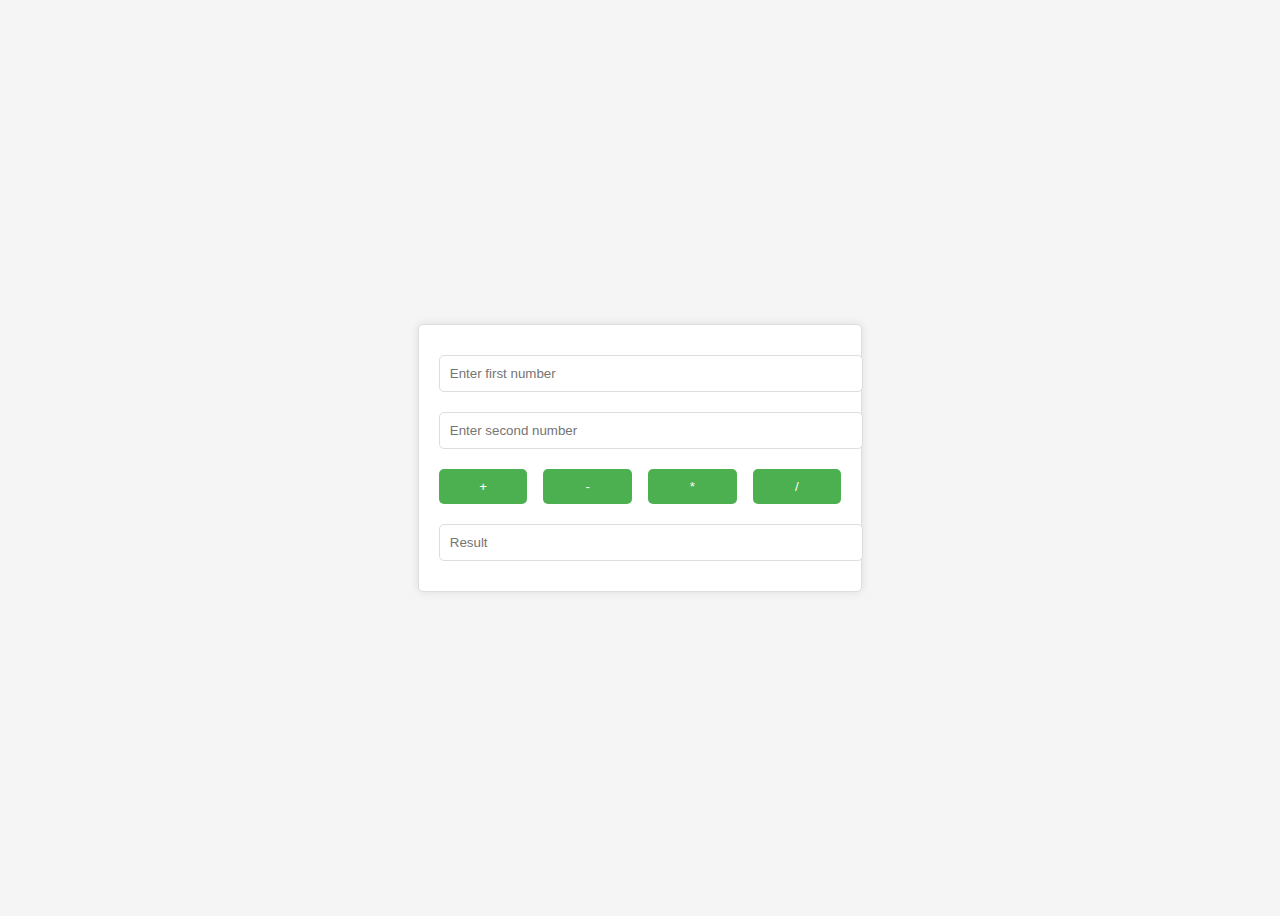
<file: calculator/index.html>
<!DOCTYPE html>
<html>
<head>
  <link rel="stylesheet" type="text/css" href="styles.css">
</head>
<body>
  <div id="calculator">
    <input type="number" id="num1" placeholder="Enter first number">
    <input type="number" id="num2" placeholder="Enter second number">
    
    <div id="buttons">
      <button onclick="plusOperation()">+</button>
      <button onclick="minusOperation()">-</button>
      <button onclick="multiplyOperation()">*</button>
      <button onclick="divideOperation()">/</button>
    </div>

    <input type="number" id="result" placeholder="Result" readonly>
  </div>
  <script src="script.js"></script>
</body>
</html>
</file>
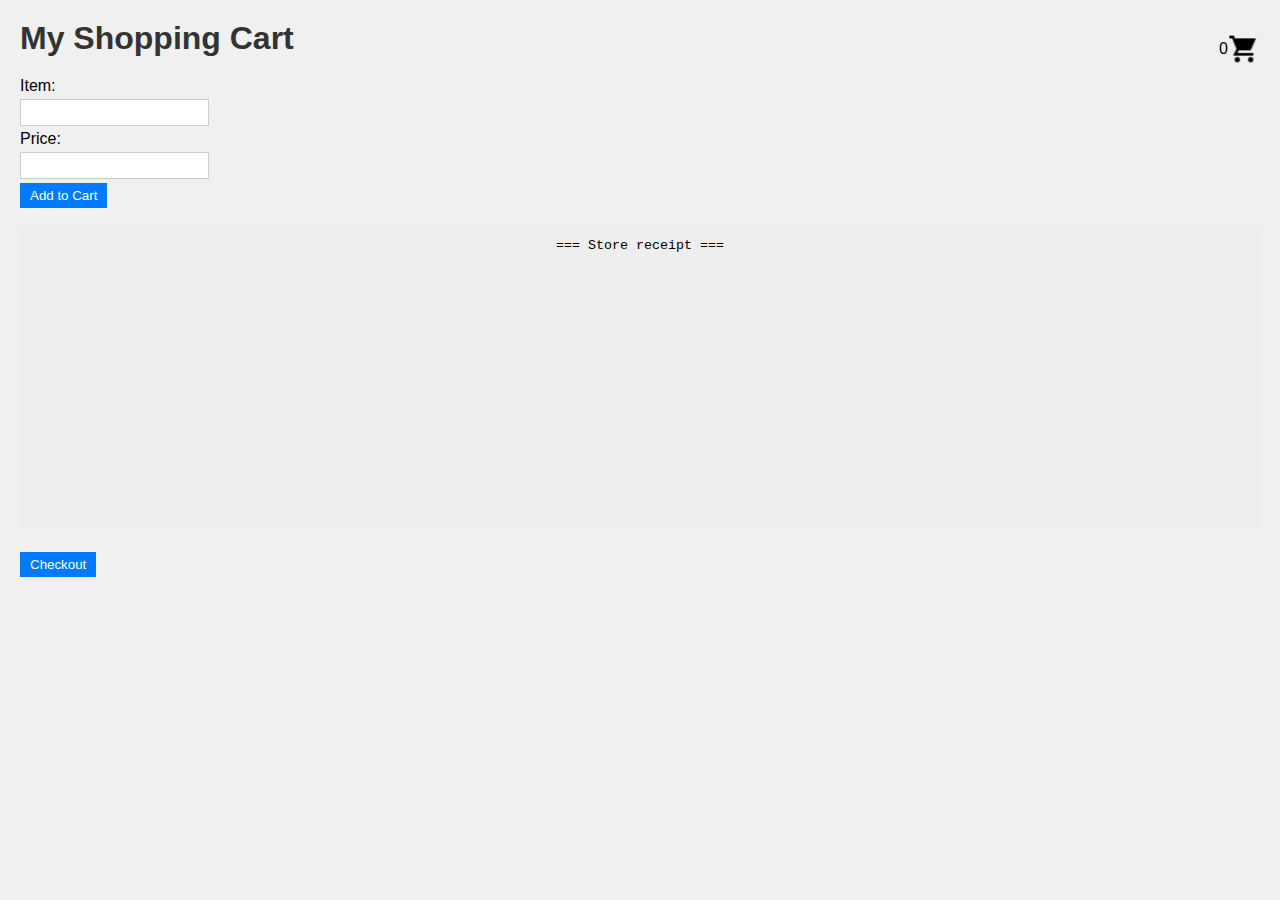
<file: shopping-cart/index.html>
<!DOCTYPE html>
<html lang="en">
  <head>
    <meta charset="UTF-8" />
    <meta name="viewport" content="width=device-width, initial-scale=1.0" />
    <title>Shopping Cart</title>
    <link rel="stylesheet" href="styles.css" />
  </head>
  <body>
    <header>
      <h1>My Shopping Cart</h1>
      <div class="cart-info">
        <span id="product-counter">0</span>
        <img src="cart.png" alt="Cart Icon" width="32" height="32" />
      </div>
    </header>
    <main>
      <section class="add-product">
        <label for="item-name">Item:</label>
        <input type="text" id="item-name" />
        <label for="item-price">Price:</label>
        <input type="number" id="item-price" />
        <button id="add-to-cart">Add to Cart</button>
      </section>
      <section class="cart">
        <textarea id="receipt" readonly>=== Store receipt ===</textarea>
      </section>
      <button id="checkout">Checkout</button>
    </main>
    <script src="script.js"></script>
  </body>
</html>
</file>
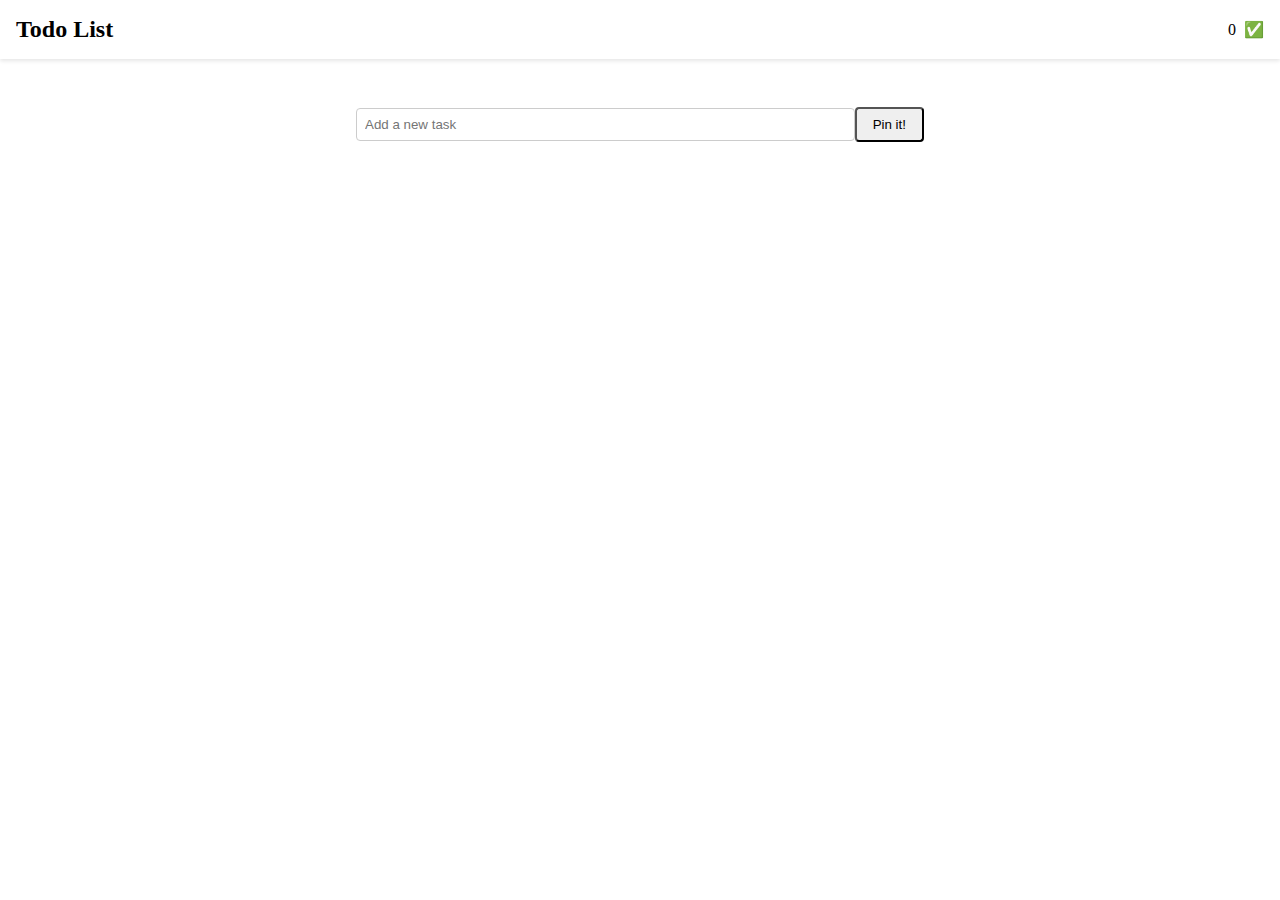
<file: todo-list/index.html>
<!DOCTYPE html>
<html lang="en">
<head>
    <meta charset="UTF-8">
    <meta name="viewport" content="width=device-width, initial-scale=1.0">
    <title>Todo List</title>
    <link rel="stylesheet" href="style.css">
</head>
<body>
    <header>
        <h1>Todo List</h1>
        <div id="counter">
            <span id="finished-count">0</span>
            <span>✅</span>
        </div>
    </header>
    <main>
        <div id="input-area">
            <input type="text" id="new-todo" placeholder="Add a new task">
            <button id="pin-btn">Pin it!</button>
        </div>
        <ul id="todo-list">
        </ul>
    </main>
    <!-- ADD SCRIPT REFERENCE HERE -->
</body>
</html>
</file>
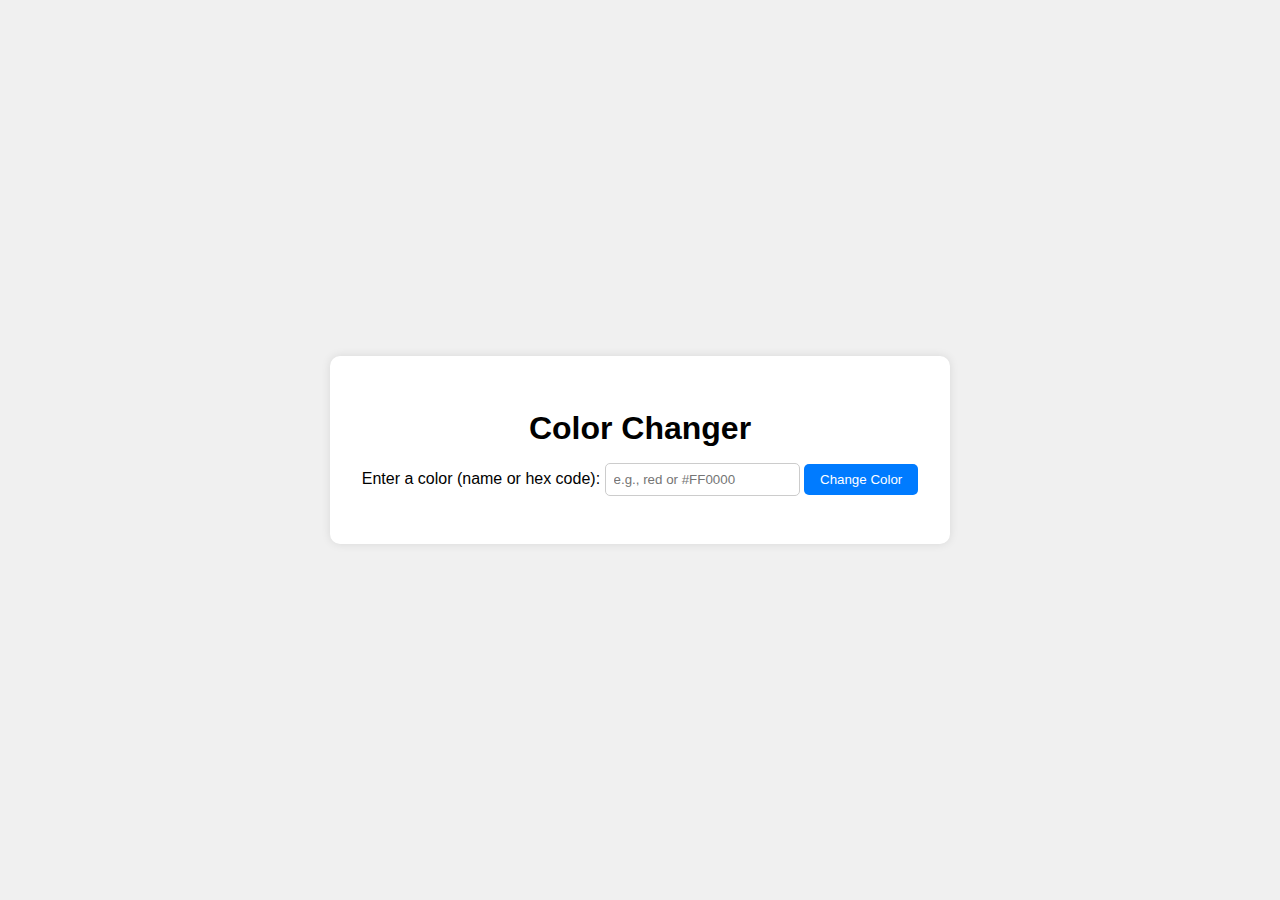
<file: web-intro-2/index.html>
<!DOCTYPE html>
<html lang="en">
  <head>
    <meta charset="UTF-8" />
    <meta name="viewport" content="width=device-width, initial-scale=1.0" />
    <link rel="stylesheet" href="styles.css" />
    <title>Color Changer</title>
  </head>
  <body>
    <div class="container">
      <h1>Color Changer</h1>
      <label for="color-input">Enter a color (name or hex code):</label>
      <input type="text" id="color-input" placeholder="e.g., red or #FF0000" />
      <button id="change-color-btn">Change Color</button>
    </div>
    <script src="script.js"></script>
  </body>
</html>
</file>
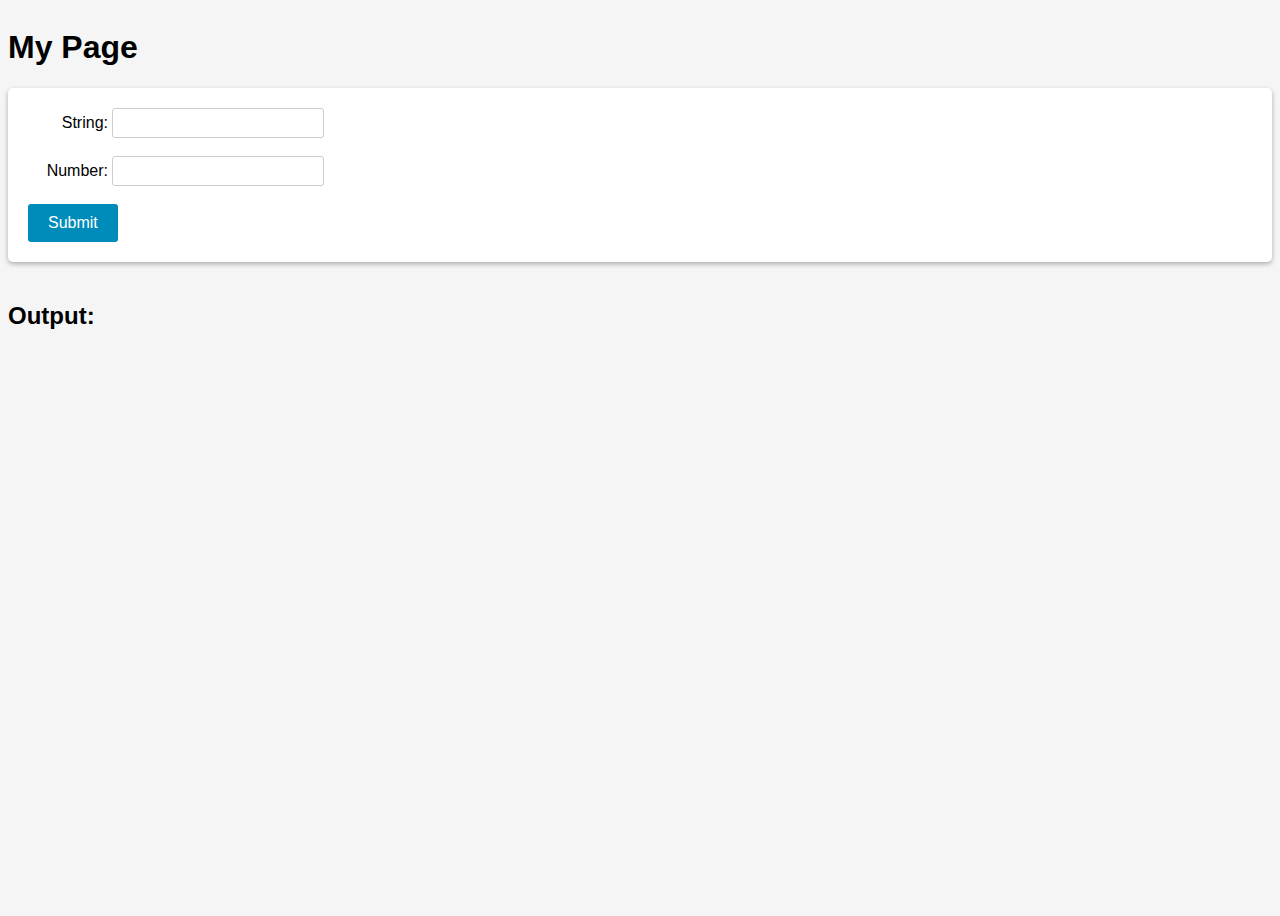
<file: web-intro/index.html>
<!DOCTYPE html>
<html>
  <head>
    <title>My Page</title>
    <link rel="stylesheet" type="text/css" href="main.css" />
    <script src="script.js"></script>
  </head>
  <body>
    <h1>My Page</h1>
    <form>
      <label for="name">String: </label>
      <input type="text" id="name" name="string" /><br /><br />
      <label for="number">Number:</label>
      <input
        type="number"
        id="number"
        name="number"
        min="1"
        max="100000" /><br /><br />
      <button type="button" onclick="myFunction()">Submit</button>
    </form>

    <div id="output">
      <label for="output-field"><h2>Output:</h2></label>
      <span id="text"></span>
    </div>
  </body>
</html>
</file>
<file: calculator/styles.css>
body {
    display: flex;
    justify-content: center;
    align-items: center;
    height: 100vh;
    background-color: #f5f5f5;
    font-family: Arial, sans-serif;
  }
  
  #calculator {
    padding: 20px;
    border: 1px solid #ddd;
    border-radius: 5px;
    background-color: white;
    box-shadow: 0px 0px 10px 0px rgba(0,0,0,0.1);
  }
  
  input[type="number"] {
    width: 100%;
    padding: 10px;
    margin: 10px 0;
    border: 1px solid #ddd;
    border-radius: 5px;
  }
  
  #buttons {
    display: flex;
    justify-content: space-between;
  }
  
  button {
    width: 22%;
    padding: 10px;
    margin: 10px 0;
    border: none;
    border-radius: 5px;
    background-color: #4CAF50;
    color: white;
    cursor: pointer;
  }
  
  button:hover {
    background-color: #45a049;
  }
</file>
<file: shopping-cart/styles.css>
* {
  margin: 0;
  padding: 0;
  box-sizing: border-box;
}

body {
  font-family: Arial, sans-serif;
  background-color: #f0f0f0;
  padding: 20px;
}

header {
  display: flex;
  justify-content: space-between;
  align-items: center;
}

.cart-info {
  display: flex;
  align-items: center;
}

h1 {
  color: #333;
  margin-bottom: 20px;
}

.add-product {
  display: flex;
  flex-direction: column;
  gap: 4px;
  align-items: baseline;
  margin-bottom: 20px;
}

input[type='text'],
input[type='number'] {
  padding: 5px;
  border: 1px solid #ccc;
}

button {
  background-color: #007bff;
  color: white;
  padding: 5px 10px;
  border: none;
  cursor: pointer;
  transition: background-color 0.3s ease;
}

button:hover {
  background-color: #0056b3;
}

.cart {
  margin-bottom: 20px;
}

#receipt {
  width: 100%;
  height: 300px;
  font-family: 'Courier New', monospace;
  text-align: center;
  background-color: #eee;
  border: none;
  padding: 10px;
  resize: none;
}
</file>
<file: todo-list/style.css>
/********************
    CUSTOM STYLES
*********************/

body {
    /* Add font family, background color, and color */
}

main {
    max-width: 600px;
    margin: 2rem auto;
    padding: 1rem;
    /* Add background color and box shadow */
}

#pin-btn {
    padding: 0.5rem 1rem;
    border-radius: 4px;
    /* Add custom attributes to make button look cool */
}

/* Add hover effect for button */



/********************
    OTHER STYLES
*********************/

* {
    margin: 0;
    padding: 0;
    box-sizing: border-box;
}

header {
    display: flex;
    justify-content: space-between;
    align-items: center;
    padding: 1rem;
    background-color: #fff;
    box-shadow: 0 2px 4px rgba(0, 0, 0, 0.1);
}

h1 {
    font-size: 1.5rem;
}

#counter {
    font-size: 1rem;
    display: flex;
    align-items: center;
}

#finished-count {
    margin-right: 0.5rem;
}

#input-area {
    display: flex;
    align-items: center;
    margin-bottom: 1rem;
}

#new-todo {
    flex-grow: 1;
    padding: 0.5rem;
    border: 1px solid #ccc;
    border-radius: 4px;
}

ul {
    list-style-type: none;
    padding: 0;
}

li {
    display: flex;
    align-items: center;
    padding: 0.5rem;
    border-bottom: 1px solid #f4f4f4;
}

.checkbox {
    margin-right: 1rem;
}

li:last-child {
    border-bottom: none;
}
</file>
<file: web-intro-2/styles.css>
body {
  font-family: Arial, sans-serif;
  display: flex;
  justify-content: center;
  align-items: center;
  height: 100vh;
  margin: 0;
  padding: 0;
  background-color: #f0f0f0;
}

.container {
  text-align: center;
  padding: 2rem;
  border-radius: 10px;
  box-shadow: 0px 0px 10px rgba(0, 0, 0, 0.1);
  background-color: #ffffff;
}

h1 {
  margin-bottom: 1rem;
}

input {
  margin-bottom: 1rem;
  padding: 0.5rem;
  border: 1px solid #ccc;
  border-radius: 5px;
}

button {
  background-color: #007bff;
  color: #ffffff;
  border: none;
  border-radius: 5px;
  padding: 0.5rem 1rem;
  cursor: pointer;
  transition: 0.3s;
}

button:hover {
  background-color: #0056b3;
}
</file>
<file: web-intro/main.css>
body {
    font-family: Arial, sans-serif;
    background-color: #f5f5f5;
    display: flex;
    flex-direction: column;
    height: 100vh;
  }
  
  form {
    background-color: #fff;
    padding: 20px;
    border-radius: 5px;
    box-shadow: 0 2px 5px rgba(0, 0, 0, 0.3);
  }
  
  label {
    display: inline-block;
    width: 80px;
    text-align: right;
  }
  
  input[type="text"],
  input[type="number"] {
    padding: 5px;
    border-radius: 3px;
    border: 1px solid #ccc;
    font-size: 16px;
    width: 200px;
  }
  
  button {
    padding: 10px 20px;
    background-color: #008CBA;
    color: #fff;
    border: none;
    border-radius: 3px;
    font-size: 16px;
    cursor: pointer;
  }
  
  button:hover {
    background-color: #006A8E;
  }
  
  #output {
    margin-top: 20px;
    flex: 1;
    display: flex;
    flex-direction: column;
    align-items: baseline;
  }
  
  #output label {
    width: auto;
  }
  
  #output input[type="text"] {
    border: none;
    background-color: #f5f5f5;
    padding: 5px;
    font-size: 16px;
    width: 100%;
    box-sizing: border-box;
    overflow-x: scroll;
    overflow: auto;
  }
</file>
